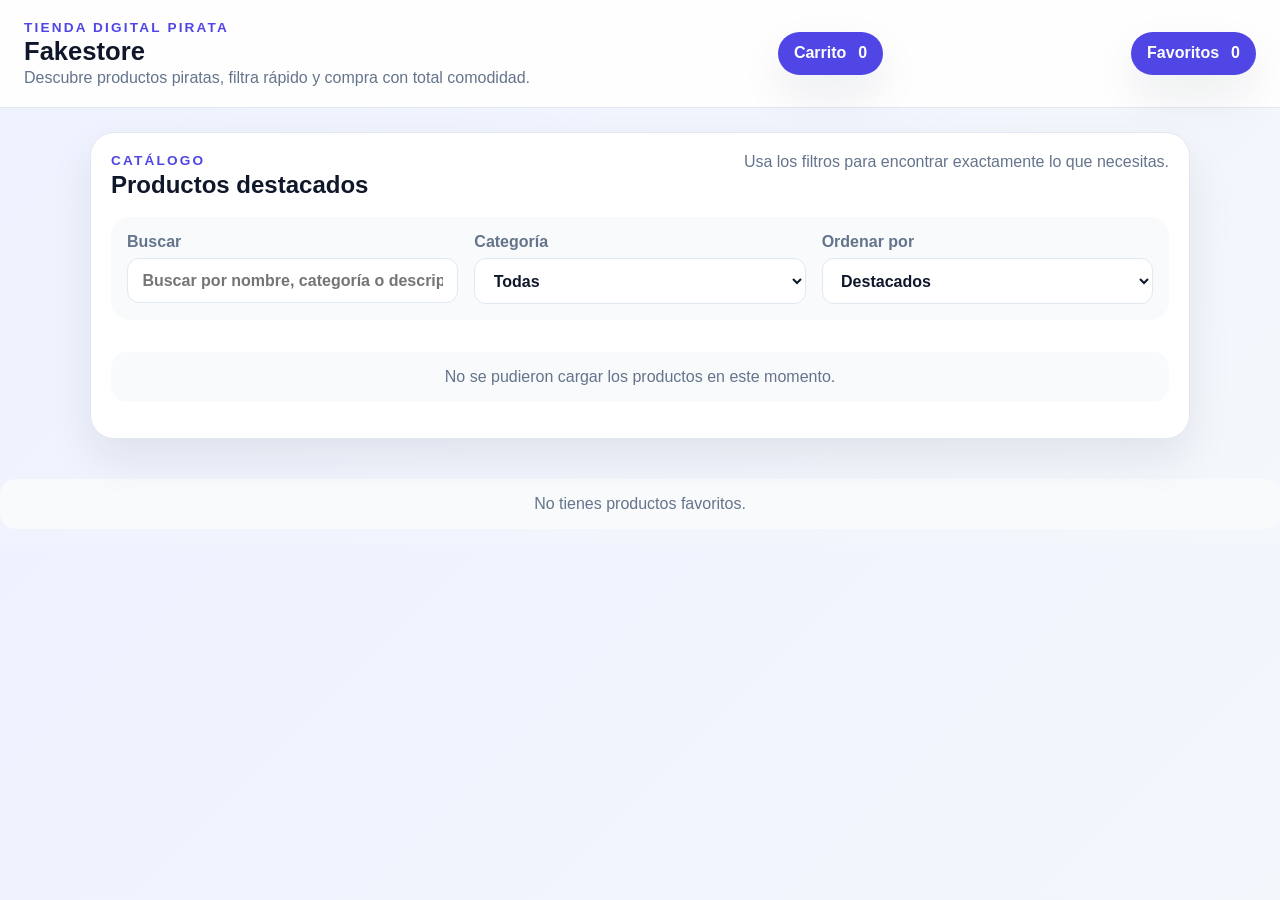
<file: index.html>
<!DOCTYPE html>
<html lang="es">
  <head>
    <meta charset="UTF-8" />
    <meta name="viewport" content="width=device-width, initial-scale=1.0" />
    <title>Fakestore | Tienda Pirata</title>
    <link rel="stylesheet" href="styles.css" />
  </head>
  <body>
    <header class="topbar">
      <div>
        <p class="eyebrow">Tienda digital pirata</p>
        <h1>Fakestore</h1>
        <p class="topbar__subtitle">Descubre productos piratas, filtra rápido y compra con total comodidad.</p>
      </div>
      <button class="topbar__badge topbar__badge--interactive" id="cartToggleBtn" type="button" aria-controls="cartDrawer" aria-expanded="false" aria-live="polite">
        <span>Carrito</span>
        <strong id="cartCountBadge">0</strong>
      </button>
      <button class="topbar__badge topbar__badge--interactive" id="favoritesToggleBtn" type="button" aria-controls="favoritesDrawer" aria-expanded="false" aria-live="polite">
        <span>Favoritos</span>
        <strong id="favoritesCountBadge">0</strong>
      </button>
    </header>

    <main class="app-shell">
      <section class="products-panel" aria-labelledby="products-title">
        <div class="panel-header">
          <div>
            <p class="eyebrow">Catálogo</p>
            <h2 id="products-title">Productos destacados</h2>
          </div>
          <p class="panel-header__hint">Usa los filtros para encontrar exactamente lo que necesitas.</p>
        </div>

        <div class="toolbar" role="search">
          <label class="toolbar__field">
            <span>Buscar</span>
            <input id="searchInput" type="text" placeholder="Buscar por nombre, categoría o descripción" />
          </label>

          <label class="toolbar__field">
            <span>Categoría</span>
            <select id="categoryFilter">
              <option value="all">Todas</option>
            </select>
          </label>

          <label class="toolbar__field">
            <span>Ordenar por</span>
            <select id="sortSelect">
              <option value="featured">Destacados</option>
              <option value="price-asc">Precio: menor a mayor</option>
              <option value="price-desc">Precio: mayor a menor</option>
              <option value="name-asc">Nombre A-Z</option>
            </select>
          </label>
        </div>

        <div id="productsGrid" class="products-grid" aria-live="polite"></div>
        <p id="emptyState" class="empty-state hidden">No se encontraron productos con esos criterios.</p>
      </section>

    </main>

    <div id="cartDrawer" class="cart-drawer" aria-hidden="true">
      <div class="cart-drawer__backdrop" data-action="close-cart"></div>
      <aside class="cart-panel cart-panel--drawer" aria-labelledby="cart-title">
        <button class="drawer__close" id="drawerCloseBtn" type="button" aria-label="Cerrar carrito">×</button>
        <div class="cart-header">
          <div>
            <p class="eyebrow">Resumen</p>
            <h2 id="cart-title">Tu carrito</h2>
          </div>
          <span id="cartCount" class="pill">0 productos</span>
        </div>

        <div id="cartItems" class="cart-items"></div>

        <div class="cart-summary">
          <div class="summary-row">
            <span>Subtotal</span>
            <strong id="subtotal">$0.00</strong>
          </div>
          <div class="summary-row">
            <span>Envío</span>
            <strong id="shipping">$0.00</strong>
          </div>
          <div class="summary-row summary-row--total">
            <span>Total</span>
            <strong id="total">$0.00</strong>
          </div>
          <button id="checkoutBtn" class="checkout-btn" type="button">Comprar</button>
          <button id="viewHistoryBtn" class="secondary-btn" type="button">Ver compras anteriores</button>
          <button id="clearCartBtn" class="secondary-btn" type="button">Vaciar carrito</button>
          <button id="continueShoppingBtn" class="secondary-btn" type="button">Seguir comprando</button>
        </div>
      </aside>
    </div>

    <div id="historyModal" class="modal hidden" role="dialog" aria-modal="true" aria-labelledby="historyTitle">
      <div class="modal__backdrop" data-action="close-modal"></div>
      <div class="modal__content">
        <button class="modal__close" id="historyCloseBtn" type="button" aria-label="Cerrar">×</button>
        <p class="eyebrow">Historial</p>
        <h3 id="historyTitle">Compras anteriores</h3>
        <div id="historyList" class="history-list"></div>
      </div>
    </div>

    <div id="checkoutModal" class="modal hidden" role="dialog" aria-modal="true" aria-labelledby="checkoutTitle">
      <div class="modal__backdrop" data-action="close-modal"></div>
      <div class="modal__content">
        <button class="modal__close" id="closeModalBtn" type="button" aria-label="Cerrar">×</button>
        <p class="eyebrow">Pago</p>
        <h3 id="checkoutTitle">Completa tu pedido</h3>
        <p class="modal__intro">Ingresa tus datos para confirmar la compra y recibir la información del envío.</p>

        <form id="checkoutForm" class="checkout-form">
          <label class="form-group">
            <span>Nombre completo</span>
            <input name="name" type="text" required />
          </label>
          <label class="form-group">
            <span>Correo electrónico</span>
            <input name="email" type="email" required />
          </label>
          <label class="form-group">
            <span>Dirección de envío</span>
            <input name="address" type="text" required />
          </label>
          <label class="form-group">
            <span>Notas para el pedido</span>
            <textarea name="notes" rows="3" placeholder="Ej. Entregar en el portón principal"></textarea>
          </label>

          <div class="payment-section">
            <h4>Método de pago</h4>
            <div class="payment-options">
              <label class="payment-option">
                <input type="radio" name="paymentMethod" value="tarjeta" checked />
                <span>Tarjeta</span>
              </label>
              <label class="payment-option">
                <input type="radio" name="paymentMethod" value="contraentrega" />
                <span>Contraentrega</span>
              </label>
            </div>
          </div>

          <div id="cardNumberField" class="form-group">
            <span>Número de tarjeta</span>
            <input id="cardNumberInput" name="cardNumber" type="text" inputmode="numeric" maxlength="19" placeholder="1234 5678 9012 3456" />
          </div>

          <button class="checkout-submit" type="submit">Confirmar compra</button>
        </form>

        <div id="checkoutSuccess" class="checkout-success hidden">
          <h4>¡Compra confirmada!</h4>
          <p>Gracias por tu compra. En breve recibirás un correo con los detalles del pedido.</p>
          <div id="orderSummary" class="order-summary"></div>
        </div>
      </div>
    </div>

    <section id="favoritesSection" class="favorites-section">
      <h2>Favoritos</h2>
    </section>



    <script src="app.js"></script>
  </body>
</html>
</file>
<file: styles.css>
:root {
  color-scheme: light;
  --bg: #f4f7fb;
  --surface: #ffffff;
  --surface-alt: #f8fafc;
  --primary: #4f46e5;
  --primary-dark: #312e81;
  --accent: #14b8a6;
  --text: #0f172a;
  --muted: #64748b;
  --border: #e2e8f0;
  --shadow: 0 20px 45px rgba(15, 23, 42, 0.08);
}

* {
  box-sizing: border-box;
}

body {
  margin: 0;
  font-family: 'Inter', sans-serif;
  background: linear-gradient(135deg, #eef2ff 0%, var(--bg) 100%);
  color: var(--text);
}

body.modal-open {
  overflow: hidden;
}

button,
input,
select,
textarea {
  font: inherit;
}

button {
  cursor: pointer;
  border: none;
}

img {
  width: 100%;
  display: block;
}

.topbar {
  display: flex;
  justify-content: space-between;
  align-items: center;
  padding: 1.25rem 1.5rem;
  background: rgba(255, 255, 255, 0.9);
  backdrop-filter: blur(14px);
  border-bottom: 1px solid var(--border);
}

.topbar h1 {
  margin: 0.15rem 0;
  font-size: clamp(1.5rem, 2vw, 2rem);
}

.topbar__subtitle {
  margin: 0;
  color: var(--muted);
  max-width: 540px;
}

.topbar__badge {
  display: inline-flex;
  align-items: center;
  gap: 0.75rem;
  padding: 0.8rem 1rem;
  background: var(--primary);
  color: white;
  border-radius: 999px;
  font-weight: 700;
  box-shadow: var(--shadow);
}

.topbar__badge--interactive {
  border: none;
}

.eyebrow {
  margin: 0;
  color: var(--primary);
  font-size: 0.85rem;
  font-weight: 700;
  letter-spacing: 0.16em;
  text-transform: uppercase;
}

.app-shell {
  display: flex;
  justify-content: center;
  padding: 1.5rem;
}

.products-panel {
  width: min(100%, 1100px);
}

.products-panel,
.cart-panel {
  background: var(--surface);
  border: 1px solid var(--border);
  border-radius: 24px;
  box-shadow: var(--shadow);
}

.products-panel {
  padding: 1.25rem;
}

.panel-header,
.cart-header {
  display: flex;
  justify-content: space-between;
  align-items: flex-start;
  gap: 1rem;
  margin-bottom: 1.1rem;
}

.panel-header h2,
.cart-header h2 {
  margin: 0.2rem 0 0;
}

.panel-header__hint {
  margin: 0;
  color: var(--muted);
  text-align: right;
}

.toolbar {
  display: grid;
  grid-template-columns: repeat(3, minmax(0, 1fr));
  gap: 1rem;
  padding: 1rem;
  background: var(--surface-alt);
  border-radius: 18px;
  margin-bottom: 1rem;
}

.toolbar__field {
  display: flex;
  flex-direction: column;
  gap: 0.45rem;
  font-weight: 600;
  color: var(--muted);
}

.toolbar__field input,
.toolbar__field select,
.form-group input,
.form-group textarea {
  padding: 0.8rem 0.9rem;
  border-radius: 12px;
  border: 1px solid var(--border);
  background: white;
  color: var(--text);
}

.toolbar__field input:focus,
.toolbar__field select:focus,
.form-group input:focus,
.form-group textarea:focus {
  outline: 2px solid rgba(79, 70, 229, 0.25);
  border-color: var(--primary);
}

.products-grid {
  display: grid;
  grid-template-columns: repeat(auto-fit, minmax(230px, 1fr));
  gap: 1rem;
}

.product-card {
  display: flex;
  flex-direction: column;
  justify-content: space-between;
  padding: 1rem;
  border: 1px solid var(--border);
  border-radius: 20px;
  background: var(--surface);
  transition: transform 180ms ease, box-shadow 180ms ease;
}

.product-card:hover {
  transform: translateY(-2px);
  box-shadow: 0 12px 30px rgba(15, 23, 42, 0.08);
}

.product-card__image {
  height: 190px;
  object-fit: contain;
  border-radius: 14px;
  background: linear-gradient(145deg, #f8fafc, #eef2ff);
  padding: 0.75rem;
  margin-bottom: 0.9rem;
}

.product-card__category {
  margin: 0 0 0.35rem;
  color: var(--primary);
  font-size: 0.8rem;
  font-weight: 700;
  text-transform: uppercase;
  letter-spacing: 0.1em;
}

.product-card h3 {
  margin: 0 0 0.5rem;
  font-size: 1rem;
}

.product-card__description {
  color: var(--muted);
  margin: 0 0 0.9rem;
  font-size: 0.9rem;
  line-height: 1.5;
}

.product-card__footer {
  display: flex;
  justify-content: space-between;
  align-items: center;
  gap: 0.75rem;
}

.product-card__price {
  font-size: 1.05rem;
  font-weight: 700;
}

.add-btn,
.checkout-btn,
.checkout-submit {
  padding: 0.75rem 0.95rem;
  color: white;
  background: linear-gradient(135deg, var(--primary), var(--accent));
  border-radius: 999px;
  font-weight: 700;
  border: 1px solid rgba(255, 255, 255, 0.18);
  box-shadow: 0 12px 24px rgba(79, 70, 229, 0.2);
  transition: transform 180ms ease, box-shadow 180ms ease;
}

.add-btn:hover,
.checkout-btn:hover,
.checkout-submit:hover {
  transform: translateY(-1px);
  box-shadow: 0 16px 28px rgba(79, 70, 229, 0.24);
}

.secondary-btn {
  padding: 0.7rem 0.95rem;
  color: var(--primary-dark);
  background: var(--surface-alt);
  border: 1px solid var(--border);
  border-radius: 999px;
  font-weight: 700;
}

.payment-section {
  margin-top: 0.25rem;
  padding: 0.9rem;
  border: 1px solid var(--border);
  border-radius: 16px;
  background: var(--surface-alt);
}

.payment-section h4 {
  margin: 0 0 0.7rem;
  font-size: 1rem;
}

.payment-options {
  display: flex;
  flex-wrap: wrap;
  gap: 0.75rem;
}

.payment-option {
  display: inline-flex;
  align-items: center;
  gap: 0.4rem;
  padding: 0.6rem 0.8rem;
  border-radius: 999px;
  background: white;
  border: 1px solid var(--border);
  font-weight: 600;
  color: var(--text);
}

.checkout-btn.is-disabled {
  opacity: 0.6;
  cursor: not-allowed;
}

.cart-panel {
  padding: 1.25rem;
  display: flex;
  flex-direction: column;
  gap: 1rem;
  min-height: 0;
}

.cart-drawer {
  position: fixed;
  inset: 0;
  z-index: 30;
  pointer-events: none;
  visibility: hidden;
}

.cart-drawer.is-open {
  pointer-events: auto;
  visibility: visible;
}

.cart-drawer__backdrop {
  position: absolute;
  inset: 0;
  background: rgba(15, 23, 42, 0.55);
  opacity: 0;
  transition: opacity 0.25s ease;
}

.cart-drawer.is-open .cart-drawer__backdrop {
  opacity: 1;
}

.cart-panel--drawer {
  position: absolute;
  right: 0;
  top: 0;
  height: 100%;
  width: min(100%, 430px);
  border-radius: 24px 0 0 24px;
  transform: translateX(100%);
  transition: transform 0.3s ease;
  box-shadow: -20px 0 45px rgba(15, 23, 42, 0.18);
}

.cart-drawer.is-open .cart-panel--drawer {
  transform: translateX(0);
}

.drawer__close {
  align-self: flex-end;
  width: 2.3rem;
  height: 2.3rem;
  border-radius: 999px;
  background: var(--surface-alt);
  color: var(--text);
  font-size: 1.15rem;
}

.pill {
  display: inline-flex;
  align-items: center;
  justify-content: center;
  padding: 0.45rem 0.7rem;
  border-radius: 999px;
  background: var(--surface-alt);
  color: var(--primary-dark);
  font-weight: 700;
  font-size: 0.85rem;
}

.cart-items {
  display: flex;
  flex-direction: column;
  gap: 0.8rem;
  overflow-y: auto;
  padding-right: 0.25rem;
}

.cart-item {
  display: flex;
  align-items: center;
  justify-content: space-between;
  gap: 0.7rem;
  padding: 0.75rem;
  border: 1px solid var(--border);
  border-radius: 16px;
  background: var(--surface-alt);
}

.cart-item__preview {
  width: 48px;
  height: 48px;
  border-radius: 12px;
  overflow: hidden;
  flex-shrink: 0;
  background: white;
  border: 1px solid var(--border);
}

.cart-item__image {
  width: 100%;
  height: 100%;
  object-fit: cover;
}

.cart-item__info {
  display: flex;
  flex-direction: column;
  gap: 0.25rem;
  flex: 1;
}

.cart-item__title {
  font-weight: 700;
}

.cart-item__controls {
  display: flex;
  align-items: center;
  gap: 0.45rem;
}

.qty-btn,
.remove-btn {
  padding: 0.4rem 0.6rem;
  border-radius: 999px;
  background: white;
  color: var(--text);
  border: 1px solid var(--border);
}

.remove-btn {
  color: #b91c1c;
}

.cart-summary {
  margin-top: auto;
  padding-top: 0.9rem;
  border-top: 1px solid var(--border);
  display: flex;
  flex-direction: column;
  gap: 0.65rem;
}

.summary-row {
  display: flex;
  justify-content: space-between;
  color: var(--muted);
}

.summary-row--total {
  padding-top: 0.35rem;
  color: var(--text);
  font-size: 1.05rem;
}

.empty-state {
  padding: 1rem;
  text-align: center;
  color: var(--muted);
  background: var(--surface-alt);
  border-radius: 16px;
  margin-top: 1rem;
}

.modal {
  position: fixed;
  inset: 0;
  z-index: 40;
  display: grid;
  place-items: center;
  padding: 1rem;
  opacity: 0;
  pointer-events: none;
  transition: opacity 0.25s ease;
}

.modal.is-open {
  opacity: 1;
  pointer-events: auto;
}

.modal__backdrop {
  position: absolute;
  inset: 0;
  background: rgba(15, 23, 42, 0.6);
}

.modal__content {
  position: relative;
  z-index: 1;
  width: min(100%, 560px);
  background: white;
  border-radius: 24px;
  padding: 1.25rem;
  box-shadow: var(--shadow);
  transform: translateY(20px) scale(0.98);
  transition: transform 0.25s ease;
}

.modal.is-open .modal__content {
  transform: translateY(0) scale(1);
}

.modal__close {
  position: absolute;
  top: 0.75rem;
  right: 0.75rem;
  background: var(--surface-alt);
  width: 2.3rem;
  height: 2.3rem;
  border-radius: 50%;
  font-size: 1.2rem;
}

.modal__intro {
  color: var(--muted);
  margin-top: 0.3rem;
}

.history-list {
  display: grid;
  gap: 1rem;
  margin-top: 1rem;
  max-height: 60vh;
  overflow-y: auto;
  padding-right: 0.25rem;
}

.history-card {
  border: 1px solid var(--border);
  border-radius: 18px;
  padding: 1rem;
  background: var(--surface-alt);
}

.history-card__header {
  display: flex;
  justify-content: space-between;
  gap: 1rem;
  margin-bottom: 0.75rem;
  color: var(--text);
  font-weight: 700;
}

.history-card__items {
  list-style: none;
  padding: 0;
  margin: 0 0 0.9rem;
  display: grid;
  gap: 0.55rem;
}

.history-card__items li {
  display: flex;
  justify-content: space-between;
  gap: 1rem;
  padding: 0.65rem 0.75rem;
  border-radius: 14px;
  background: white;
  border: 1px solid var(--border);
}

.history-card__summary {
  display: flex;
  justify-content: space-between;
  color: var(--muted);
  font-size: 0.95rem;
  margin-top: 0.35rem;
}

.history-card__summary--total {
  color: var(--text);
  font-weight: 700;
}

.checkout-form {
  display: flex;
  flex-direction: column;
  gap: 0.8rem;
  margin-top: 1rem;
}

.form-group {
  display: flex;
  flex-direction: column;
  gap: 0.45rem;
  color: var(--muted);
  font-weight: 600;
}

.checkout-success {
  margin-top: 1rem;
  padding: 1rem;
  border-radius: 16px;
  background: #ecfdf5;
  color: #047857;
}

.order-summary {
  margin-top: 0.85rem;
  padding: 0.85rem;
  border-radius: 14px;
  background: white;
  color: var(--text);
}

.order-summary h5 {
  margin: 0 0 0.6rem;
  font-size: 0.95rem;
}

.order-summary ul {
  list-style: none;
  padding: 0;
  margin: 0 0 0.7rem;
  display: flex;
  flex-direction: column;
  gap: 0.45rem;
}

.order-summary li {
  display: flex;
  justify-content: space-between;
  gap: 0.5rem;
  font-size: 0.92rem;
}

.order-summary__footer {
  display: flex;
  justify-content: space-between;
  font-weight: 700;
  padding-top: 0.4rem;
  border-top: 1px solid var(--border);
}

.hidden {
  display: none;
}

@media (max-width: 960px) {
  .app-shell {
    padding: 1rem;
  }
}

@media (max-width: 700px) {
  .topbar,
  .app-shell {
    padding: 1rem;
  }

  .preview-card,
  .toolbar {
    grid-template-columns: 1fr;
  }

  .panel-header,
  .cart-header {
    flex-direction: column;
  }

  .panel-header__hint {
    text-align: left;
  }

  .cart-item {
    flex-direction: column;
    align-items: flex-start;
  }
}

.favorite-btn {
  background: none;
  border: none;
  font-size: 1.5rem;
  cursor: pointer;
}

.favorite-btn.is-favorite {
  color: gold;
}
</file>
